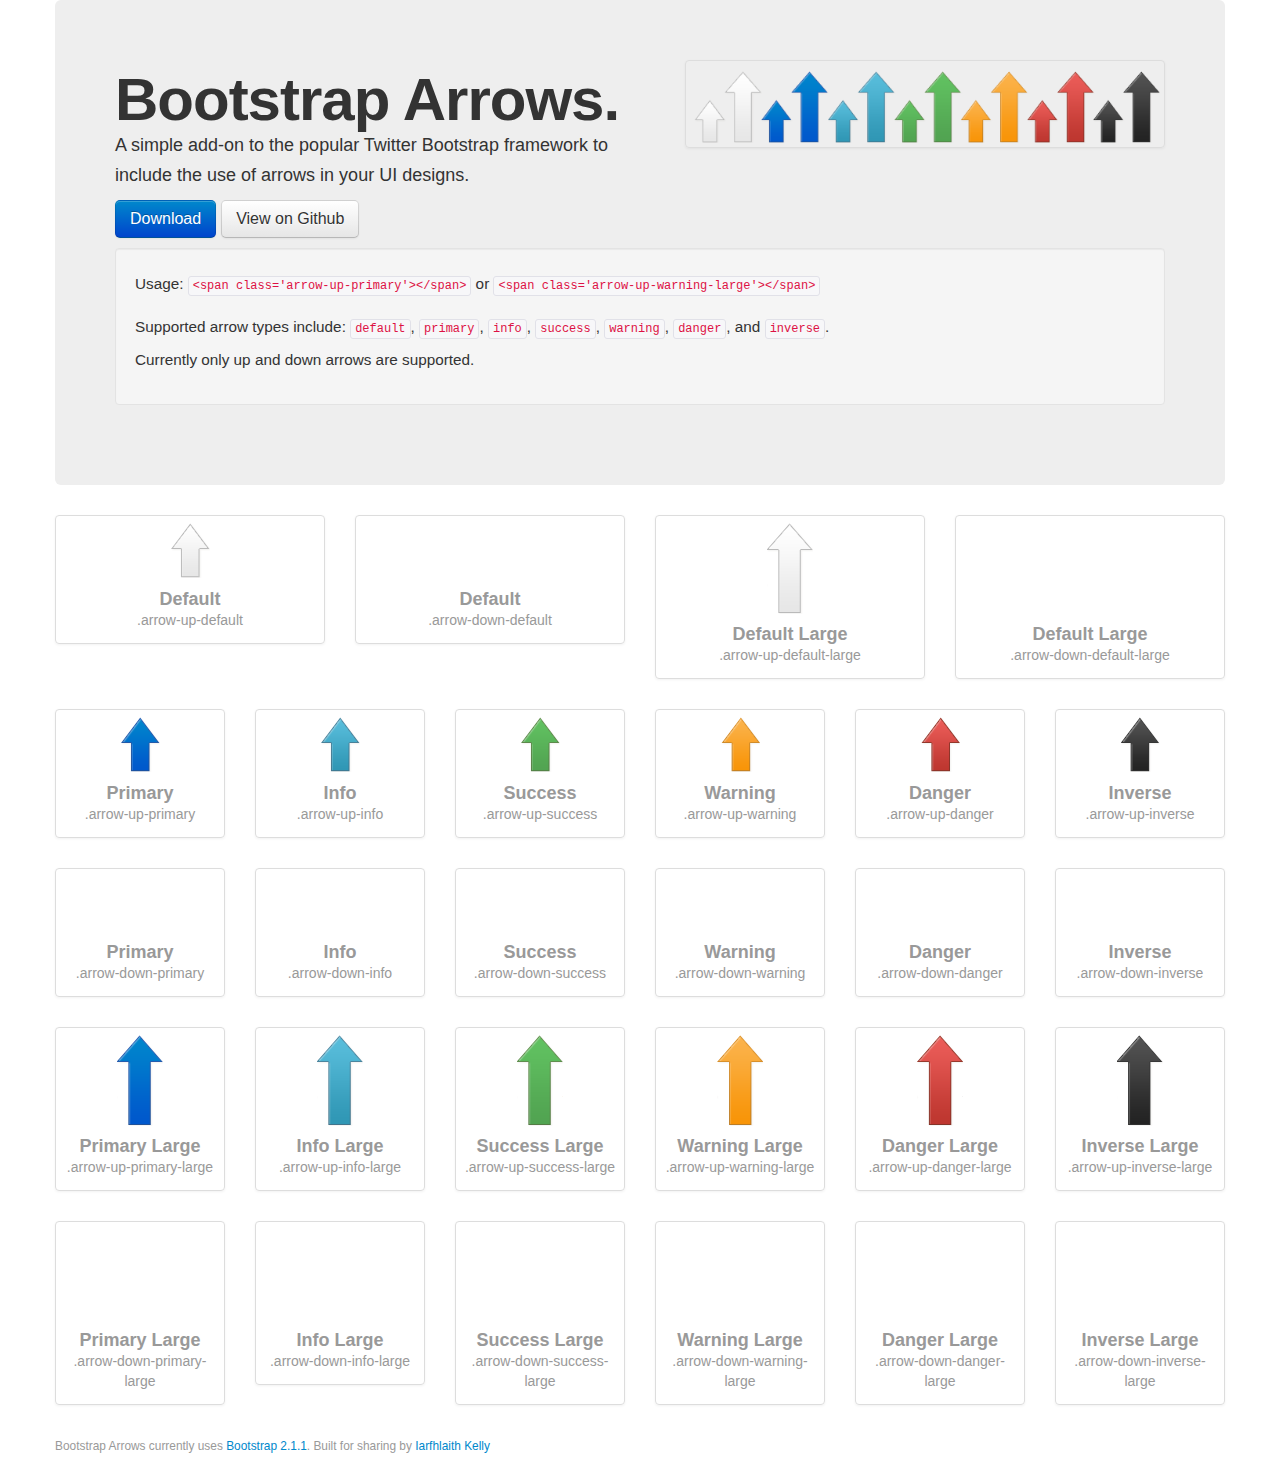
<file: index.html>
<!DOCTYPE html>
<html>
	<head>
		<meta charset='utf-8'>
		<title>Bootstrap Arrows</title>
		<meta name='description' content=''>
		<meta name='author' content=''>
		
		<link href='css/bootstrap.min.css' rel='stylesheet' type='text/css' media='screen' />
		<link href='css/style.css' rel='stylesheet' type='text/css' media='screen' />
		
		<style type="text/css">
			.span2, .span3 { text-align:center }
		</style>
		
	</head>
	<body>
		
		<div class='container'>
			
			<div class='row'>
				<div class='span12'>
					<div class="hero-unit">
						<div class="thumbnail span5 pull-right">
							<img src="img/arrows.png"/>
						</div>
						<h1>Bootstrap Arrows.</h1>
						<p>A simple add-on to the popular Twitter Bootstrap framework to include the use of arrows in your UI designs.</p>
						<p>
							<a href='http://bootstrap-arrows.iarfhlaith.com/bootstrap-arrows.zip' class="btn btn-primary btn-large">Download</a>
							<a href='https://github.com/iarfhlaith/Bootstrap-Arrows' class="btn btn-large">View on Github</a>
						</p>

						<div class='well'>
							<p><small>
								Usage: <code>&lt;span class='arrow-up-primary'&gt;&lt;/span&gt;</code>
								or <code>&lt;span class='arrow-up-warning-large'&gt;&lt;/span&gt;</code>
							</small></p>
							<p><small>
								Supported arrow types include:
								<code>default</code>, <code>primary</code>, <code>info</code>, <code>success</code>,
								<code>warning</code>, <code>danger</code>, and <code>inverse</code>.
								<br />
								Currently only up and down arrows are supported.
							</small></p>
						</div>
					</div>

				    <ul class="thumbnails">
						<li class="span3">
							<div class="thumbnail">
								<span class='arrow-up-default'></span>
								<h4 class='muted'>Default<br /><small>.arrow-up-default</small></h4>
							</div>
						</li>
						<li class="span3">
							<div class="thumbnail">
								<span class='arrow-down-default'></span>
								<h4 class='muted'>Default<br /><small>.arrow-down-default</small></h4>
							</div>
						</li>
						<li class="span3">
							<div class="thumbnail">
								<span class='arrow-up-default-large'></span>
								<h4 class='muted'>Default Large<br /><small>.arrow-up-default-large</small></h4>
							</div>
						</li>
						<li class="span3">
							<div class="thumbnail">
								<span class='arrow-down-default-large'></span>
								<h4 class='muted'>Default Large<br /><small>.arrow-down-default-large</small></h4>
							</div>
						</li>
					</ul>
				</div>
			</div>
			
			<div class='row'>
				<div class='span12'>
					<ul class="thumbnails">
						
						<li class="span2">
							<div class="thumbnail">
								<span class='arrow-up-primary'></span>
								<h4 class='muted'>Primary<br /><small>.arrow-up-primary</small></h4>
							</div>
						</li>
						<li class="span2">
							<div class="thumbnail">
								<span class='arrow-up-info'></span>
								<h4 class='muted'>Info<br /><small>.arrow-up-info</small></h4>
							</div>
						</li>
						<li class="span2">
							<div class="thumbnail">
								<span class='arrow-up-success'></span>
								<h4 class='muted'>Success<br /><small>.arrow-up-success</small></h4>
							</div>
						</li>
						<li class="span2">
							<div class="thumbnail">
								<span class='arrow-up-warning'></span>
								<h4 class='muted'>Warning<br /><small>.arrow-up-warning</small></h4>
							</div>
						</li>
						<li class="span2">
							<div class="thumbnail">
								<span class='arrow-up-danger'></span>
								<h4 class='muted'>Danger<br /><small>.arrow-up-danger</small></h4>
							</div>
						</li>
						<li class="span2">
							<div class="thumbnail">
								<span class='arrow-up-inverse'></span>
								<h4 class='muted'>Inverse<br /><small>.arrow-up-inverse</small></h4>
							</div>
						</li>
					</ul>
				</div>
			</div>
			
			<div class='row'>
				<div class='span12'>
					<ul class="thumbnails">			
						
						<li class="span2">
							<div class="thumbnail">
								<span class='arrow-down-primary'></span>
								<h4 class='muted'>Primary<br /><small>.arrow-down-primary</small></h4>
							</div>
						</li>
						<li class="span2">
							<div class="thumbnail">
								<span class='arrow-down-info'></span>
								<h4 class='muted'>Info<br /><small>.arrow-down-info</small></h4>
							</div>
						</li>
						<li class="span2">
							<div class="thumbnail">
								<span class='arrow-down-success'></span>
								<h4 class='muted'>Success<br /><small>.arrow-down-success</small></h4>
							</div>
						</li>
						<li class="span2">
							<div class="thumbnail">
								<span class='arrow-down-warning'></span>
								<h4 class='muted'>Warning<br /><small>.arrow-down-warning</small></h4>
							</div>
						</li>
						<li class="span2">
							<div class="thumbnail">
								<span class='arrow-down-danger'></span>
								<h4 class='muted'>Danger<br /><small>.arrow-down-danger</small></h4>
							</div>
						</li>
						<li class="span2">
							<div class="thumbnail">
								<span class='arrow-down-inverse'></span>
								<h4 class='muted'>Inverse<br /><small>.arrow-down-inverse</small></h4>
							</div>
						</li>
					</ul>
				</div>
			</div>
			
			<div class='row'>
				<div class='span12'>
					<ul class="thumbnails">

						<li class="span2">
							<div class="thumbnail">
								<span class='arrow-up-primary-large'></span>
								<h4 class='muted'>Primary Large<br /><small>.arrow-up-primary-large</small></h4>
							</div>
						</li>
						<li class="span2">
							<div class="thumbnail">
								<span class='arrow-up-info-large'></span>
								<h4 class='muted'>Info Large<br /><small>.arrow-up-info-large</small></h4>
							</div>
						</li>
						<li class="span2">
							<div class="thumbnail">
								<span class='arrow-up-success-large'></span>
								<h4 class='muted'>Success Large<br /><small>.arrow-up-success-large</small></h4>
							</div>
						</li>
						<li class="span2">
							<div class="thumbnail">
								<span class='arrow-up-warning-large'></span>
								<h4 class='muted'>Warning Large<br /><small>.arrow-up-warning-large</small></h4>
							</div>
						</li>
						<li class="span2">
							<div class="thumbnail">
								<span class='arrow-up-danger-large'></span>
								<h4 class='muted'>Danger Large<br /><small>.arrow-up-danger-large</small></h4>
							</div>
						</li>
						<li class="span2">
							<div class="thumbnail">
								<span class='arrow-up-inverse-large'></span>
								<h4 class='muted'>Inverse Large<br /><small>.arrow-up-inverse-large</small></h4>
							</div>
						</li>
					</ul>
				</div>
			</div>
			
			<div class='row'>
				<div class='span12'>
					<ul class="thumbnails">	
						
						<li class="span2">
							<div class="thumbnail">
								<span class='arrow-down-primary-large'></span>
								<h4 class='muted'>Primary Large<br /><small>.arrow-down-primary-large</small></h4>
							</div>
						</li>
						<li class="span2">
							<div class="thumbnail">
								<span class='arrow-down-info-large'></span>
								<h4 class='muted'>Info Large<br /><small>.arrow-down-info-large</small></h4>
							</div>
						</li>
						<li class="span2">
							<div class="thumbnail">
								<span class='arrow-down-success-large'></span>
								<h4 class='muted'>Success Large<br /><small>.arrow-down-success-large</small></h4>
							</div>
						</li>
						<li class="span2">
							<div class="thumbnail">
								<span class='arrow-down-warning-large'></span>
								<h4 class='muted'>Warning Large<br /><small>.arrow-down-warning-large</small></h4>
							</div>
						</li>
						<li class="span2">
							<div class="thumbnail">
								<span class='arrow-down-danger-large'></span>
								<h4 class='muted'>Danger Large<br /><small>.arrow-down-danger-large</small></h4>
							</div>
						</li>
						<li class="span2">
							<div class="thumbnail">
								<span class='arrow-down-inverse-large'></span>
								<h4 class='muted'>Inverse Large<br /><small>.arrow-down-inverse-large</small></h4>
							</div>
						</li>
					</ul>
			    </div> 
			</div>
			
			<!-- Footer -->
			<div class='row'>
				<div class='span12'>
					<div class="divider"></div>
					<p class='muted'>
						<small>Bootstrap Arrows currently uses <a href='http://twitter.github.com/bootstrap/'>Bootstrap 2.1.1</a>. Built for sharing by <a href='http://iarfhlaith.com'>Iarfhlaith Kelly</a></small>
					</p>
				</div>
			</div>
		</div>
		
		<script type="text/javascript" src="js/bootstrap.min.js"></script>
				
	</body>
</html>
</file>
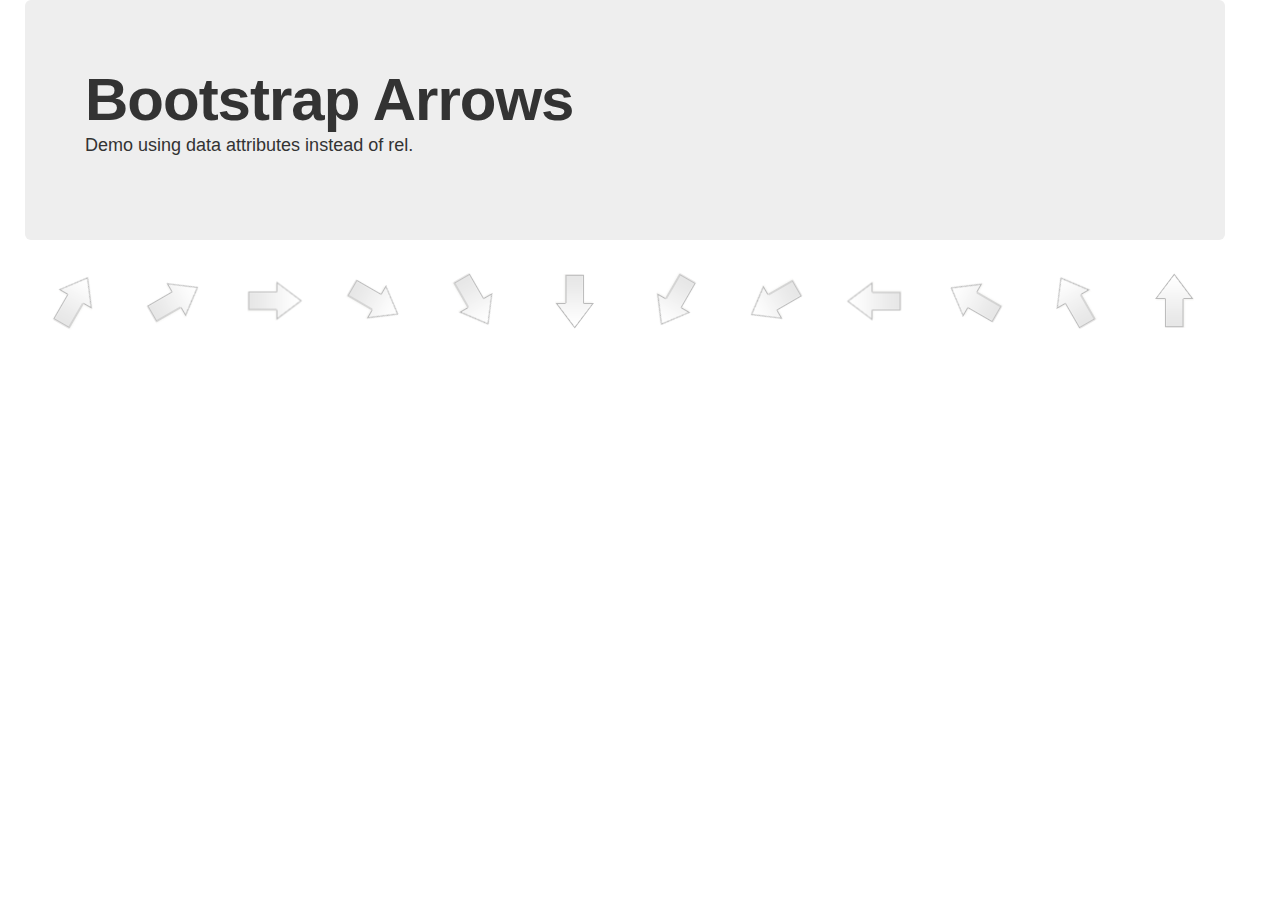
<file: data-demo.html>
<!DOCTYPE html>
<html lang="en">
<head>
	<meta charset="utf-8">
	<title>Bootstrap Arrows test</title>
	<meta name="viewport" content="width=device-width, initial-scale=1.0">
	<link rel="stylesheet" href="css/bootstrap.min.css">
	<link rel="stylesheet" href="css/bootstrap-arrows.css">
</head>

<body>
	<div class="container">
		<div class="row">
			<header class="hero-unit">
				<h1>Bootstrap Arrows</h1>
				<p class="lead">Demo using data attributes instead of rel.</p>
			</header>
		</div>
		<div class="row">
			<div class="span1"><span class="arrow" data-angle="30"></span></div>
			<div class="span1"><span class="arrow" data-angle="60"></span></div>
			<div class="span1"><span class="arrow" data-angle="90"></span></div>
			<div class="span1"><span class="arrow" data-angle="120"></span></div>
			<div class="span1"><span class="arrow" data-angle="150"></span></div>
			<div class="span1"><span class="arrow" data-angle="180"></span></div>
			<div class="span1"><span class="arrow" data-angle="210"></span></div>
			<div class="span1"><span class="arrow" data-angle="240"></span></div>
			<div class="span1"><span class="arrow" data-angle="270"></span></div>
			<div class="span1"><span class="arrow" data-angle="300"></span></div>
			<div class="span1"><span class="arrow" data-angle="330"></span></div>
			<div class="span1"><span class="arrow" data-angle="360"></span></div>
		</div>
	</div>
	<script src="js/jquery.min.js"></script>
	<script src="js/bootstrap-arrows.js"></script>
	<script>$('.arrow, [class^=arrow-]').bootstrapArrows();</script>
</body>
</html>
</file>
<file: css/style.css>
[class^="arrow-"],[class*=" arrow-"]{display:inline-block;width:39px;height:56px;*margin-right:.3em;line-height:14px;vertical-align:text-top;background-image:url("../img/arrows.png");background-position:14px 14px;background-repeat:no-repeat;margin-top:1px;}
.arrow-up-default{background-position:-6px -44px;}
.arrow-up-primary{background-position:-91px -44px;}
.arrow-up-info{background-position:-176px -44px;}
.arrow-up-success{background-position:-261px -44px;}
.arrow-up-warning{background-position:-345px -44px;}
.arrow-up-danger{background-position:-430px -44px;}
.arrow-up-inverse{background-position:-515px -44px;}
.arrow-down-default{background-position:-6px -101px;}
.arrow-down-primary{background-position:-91px -101px;}
.arrow-down-info{background-position:-176px -101px;}
.arrow-down-success{background-position:-261px -101px;}
.arrow-down-warning{background-position:-345px -101px;}
.arrow-down-danger{background-position:-430px -101px;}
.arrow-down-inverse{background-position:-515px -101px;}
.arrow-up-default-large{height:91px;width:46px;background-position:-45px -8px;}
.arrow-up-primary-large{height:91px;width:46px;background-position:-130px -8px;}
.arrow-up-info-large{height:91px;width:46px;background-position:-215px -8px;}
.arrow-up-success-large{height:91px;width:46px;background-position:-300px -8px;}
.arrow-up-warning-large{height:91px;width:46px;background-position:-384px -8px;}
.arrow-up-danger-large{height:91px;width:46px;background-position:-469px -8px;}
.arrow-up-inverse-large{height:91px;width:46px;background-position:-554px -8px;}
.arrow-down-default-large{height:91px;width:46px;background-position:-45px -101px;}
.arrow-down-primary-large{height:91px;width:46px;background-position:-130px -101px;}
.arrow-down-info-large{height:91px;width:46px;background-position:-215px -101px;}
.arrow-down-success-large{height:91px;width:46px;background-position:-300px -101px;}
.arrow-down-warning-large{height:91px;width:46px;background-position:-384px -101px;}
.arrow-down-danger-large{height:91px;width:46px;background-position:-469px -101px;}
.arrow-down-inverse-large{height:91px;width:46px;background-position:-554px -101px;}
</file>
